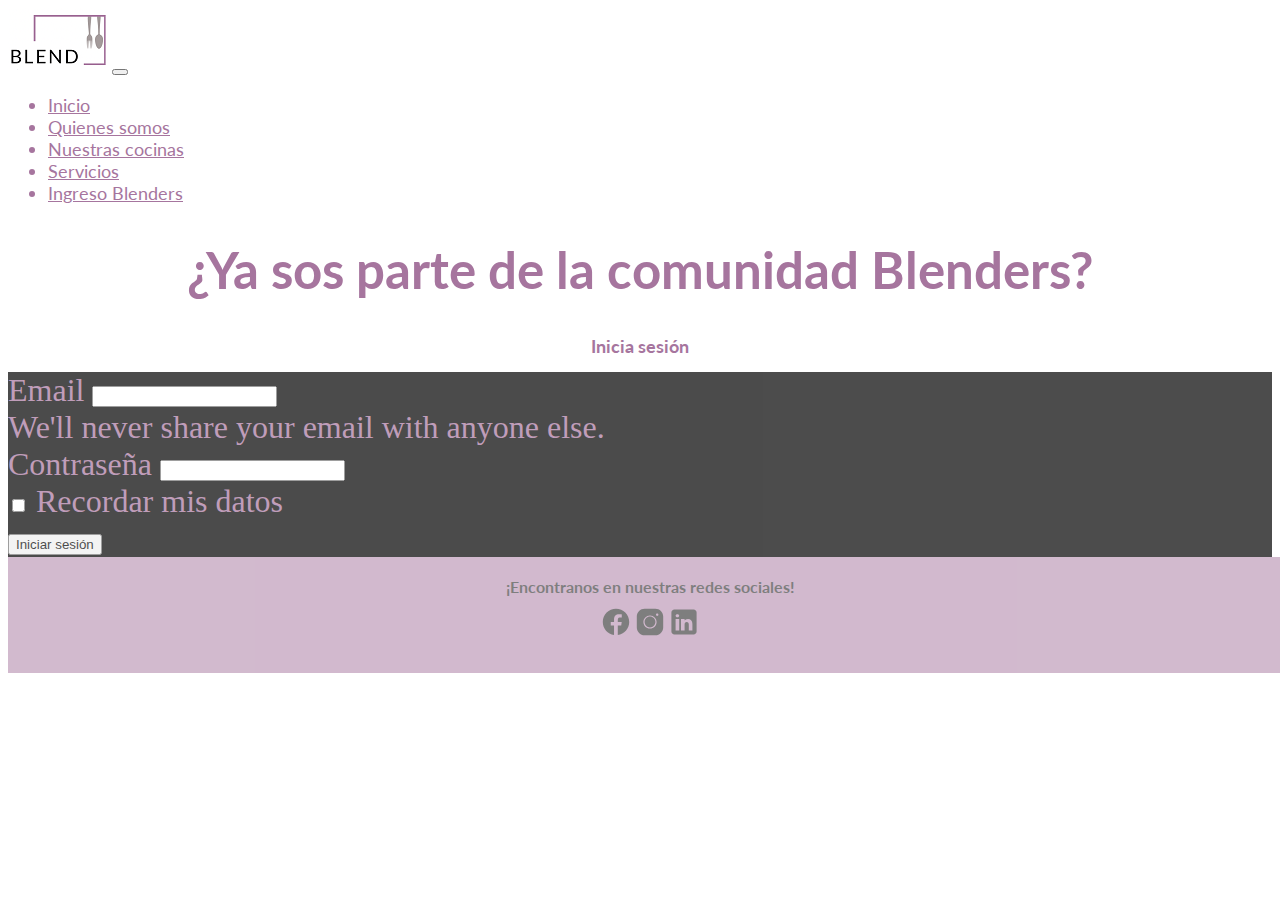
<file: blenders.html>
<!DOCTYPE html>
<html lang="en">
<head>
    <meta charset="UTF-8">
    <meta name="viewport" content="width=device-width, initial-scale=1.0">
    <link rel="preconnect" href="https://fonts.googleapis.com">
    <link rel="preconnect" href="https://fonts.gstatic.com" crossorigin>
    <link rel="shortcut icon" href="./images/tenedor.png">
    <link href="https://fonts.googleapis.com/css2?family=Lato&display=swap" rel="stylesheet">
    <link href="https://cdn.jsdelivr.net/npm/bootstrap@5.3.2/dist/css/bootstrap.min.css" rel="stylesheet" integrity="sha384-T3c6CoIi6uLrA9TneNEoa7RxnatzjcDSCmG1MXxSR1GAsXEV/Dwwykc2MPK8M2HN" crossorigin="anonymous">
    <link rel="stylesheet" href="./css/estilo.css">
    <title>Ingreso Blenders</title>
</head>
<!--Header y Navegador-->
<header>
	<nav class="navbar navbar-expand-lg sticky-top menu">
  <div class="container-fluid">
    <a class="navbar-brand" href="./index.html"> <img src="./images/blendlogoNav.png" alt="logoB                                          "></a>
    <button class="navbar-toggler" type="button" data-bs-toggle="collapse" data-bs-target="#navbarNav" aria-controls="navbarNav" aria-expanded="false" aria-label="Toggle navigation">
      <span class="navbar-toggler-icon"></span>
    </button>
    <div class="collapse navbar-collapse" id="navbarNav">
      <ul class="navbar-nav ms-auto menu_items lato ">
        <li class="nav-item">
          <a class="nav-link active lato" aria-current="page" href="index.html">Inicio</a>
        </li>
        <li class="nav-item">
          <a class="nav-link lato" href="./Us.html">Quienes somos</a>
        </li>
        <li class="nav-item">
          <a class="nav-link lato" href="./cocinas.html">Nuestras cocinas</a>
        </li>
        <li class="nav-item">
          <a class="nav-link lato" href="./servicios.html">Servicios</a>
        </li>
        <li class="nav-item">
          <a class="nav-link lato" href="./blenders.html">Ingreso Blenders</a>
        </li>
      </ul>
    </div>
  </div>
</nav>
</header>
<!--final de Header y Navegador-->
<h1 class="latoKitchen">¿Ya sos parte de la comunidad Blenders?</h1>
<h2>Inicia sesión</h2>
  <main>
    <form class="formBlenders">
      <div class="mb-3">
        <label for="exampleInputEmail1" class="form-label">Email</label>
        <input type="email" class="form-control" id="exampleInputEmail1" aria-describedby="emailHelp">
        <div id="emailHelp" class="form-text">We'll never share your email with anyone else.</div>
      </div>
      <div class="mb-3">
        <label for="exampleInputPassword1" class="form-label">Contraseña</label>
        <input type="password" class="form-control" id="exampleInputPassword1">
      </div>
      <div class="mb-3 form-check">
        <input type="checkbox" class="form-check-input" id="exampleCheck1">
        <label class="form-check-label" for="exampleCheck1">Recordar mis datos</label>
      </div>
      <button type="submit" class="btn btn-primary">Iniciar sesión</button>
    </form>
  </main>
<!--Footer con nombre de la marca-->
<footer>
  <h1 class="latoFooter">¡Encontranos en nuestras redes sociales!</h1>
 <div class="contenedor">
       <img src="images/facebook.svg" alt="logo de Facebook">
         <img src="images/instagram.svg" alt="logo de Instagram">
        <img src="./images/linkedin.svg" alt="logo TikTok">
</div>
<a class="rights lato" target="_blank" href="https://icons8.com">icons by Icons8</a>
</footer>
<!--JS-->
<script src="https://cdn.jsdelivr.net/npm/bootstrap@5.3.2/dist/js/bootstrap.bundle.min.js" integrity="sha384-C6RzsynM9kWDrMNeT87bh95OGNyZPhcTNXj1NW7RuBCsyN/o0jlpcV8Qyq46cDfL" crossorigin="anonymous"></script>
</body>
</html>
</file>
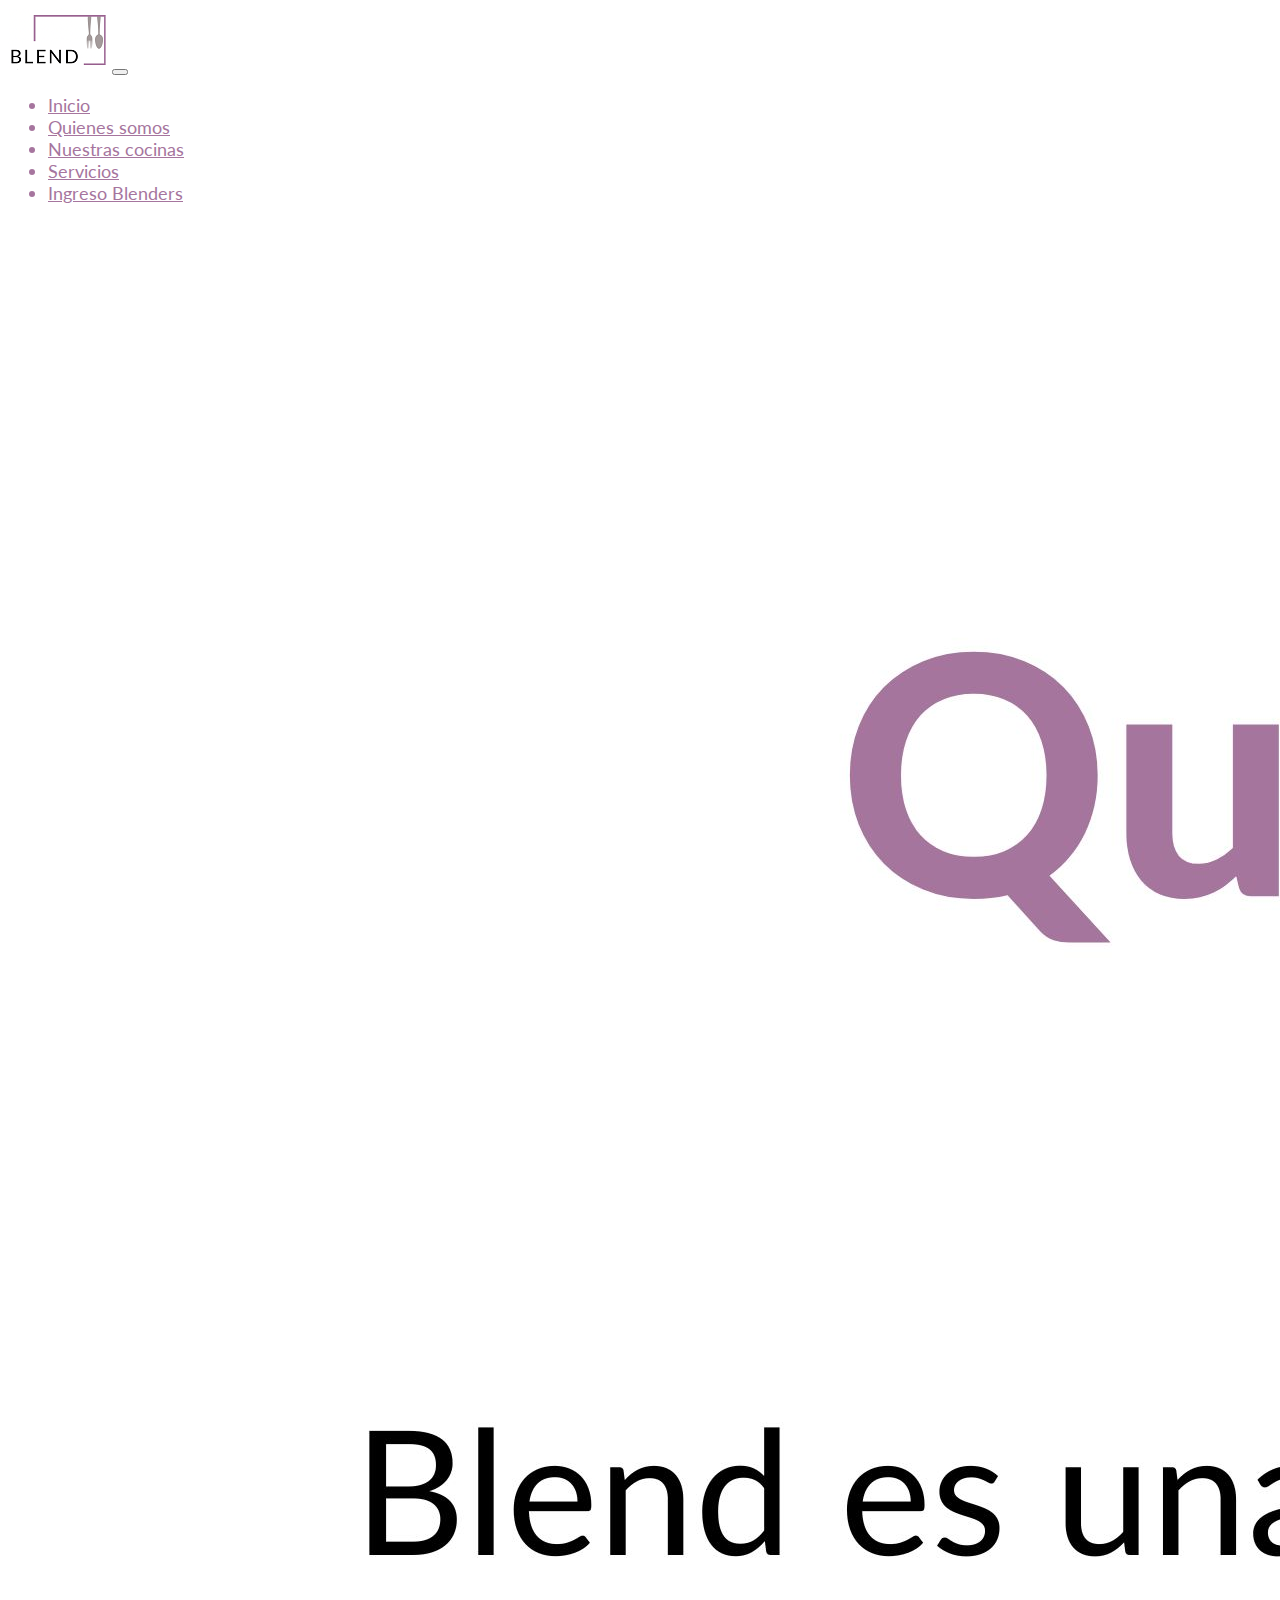
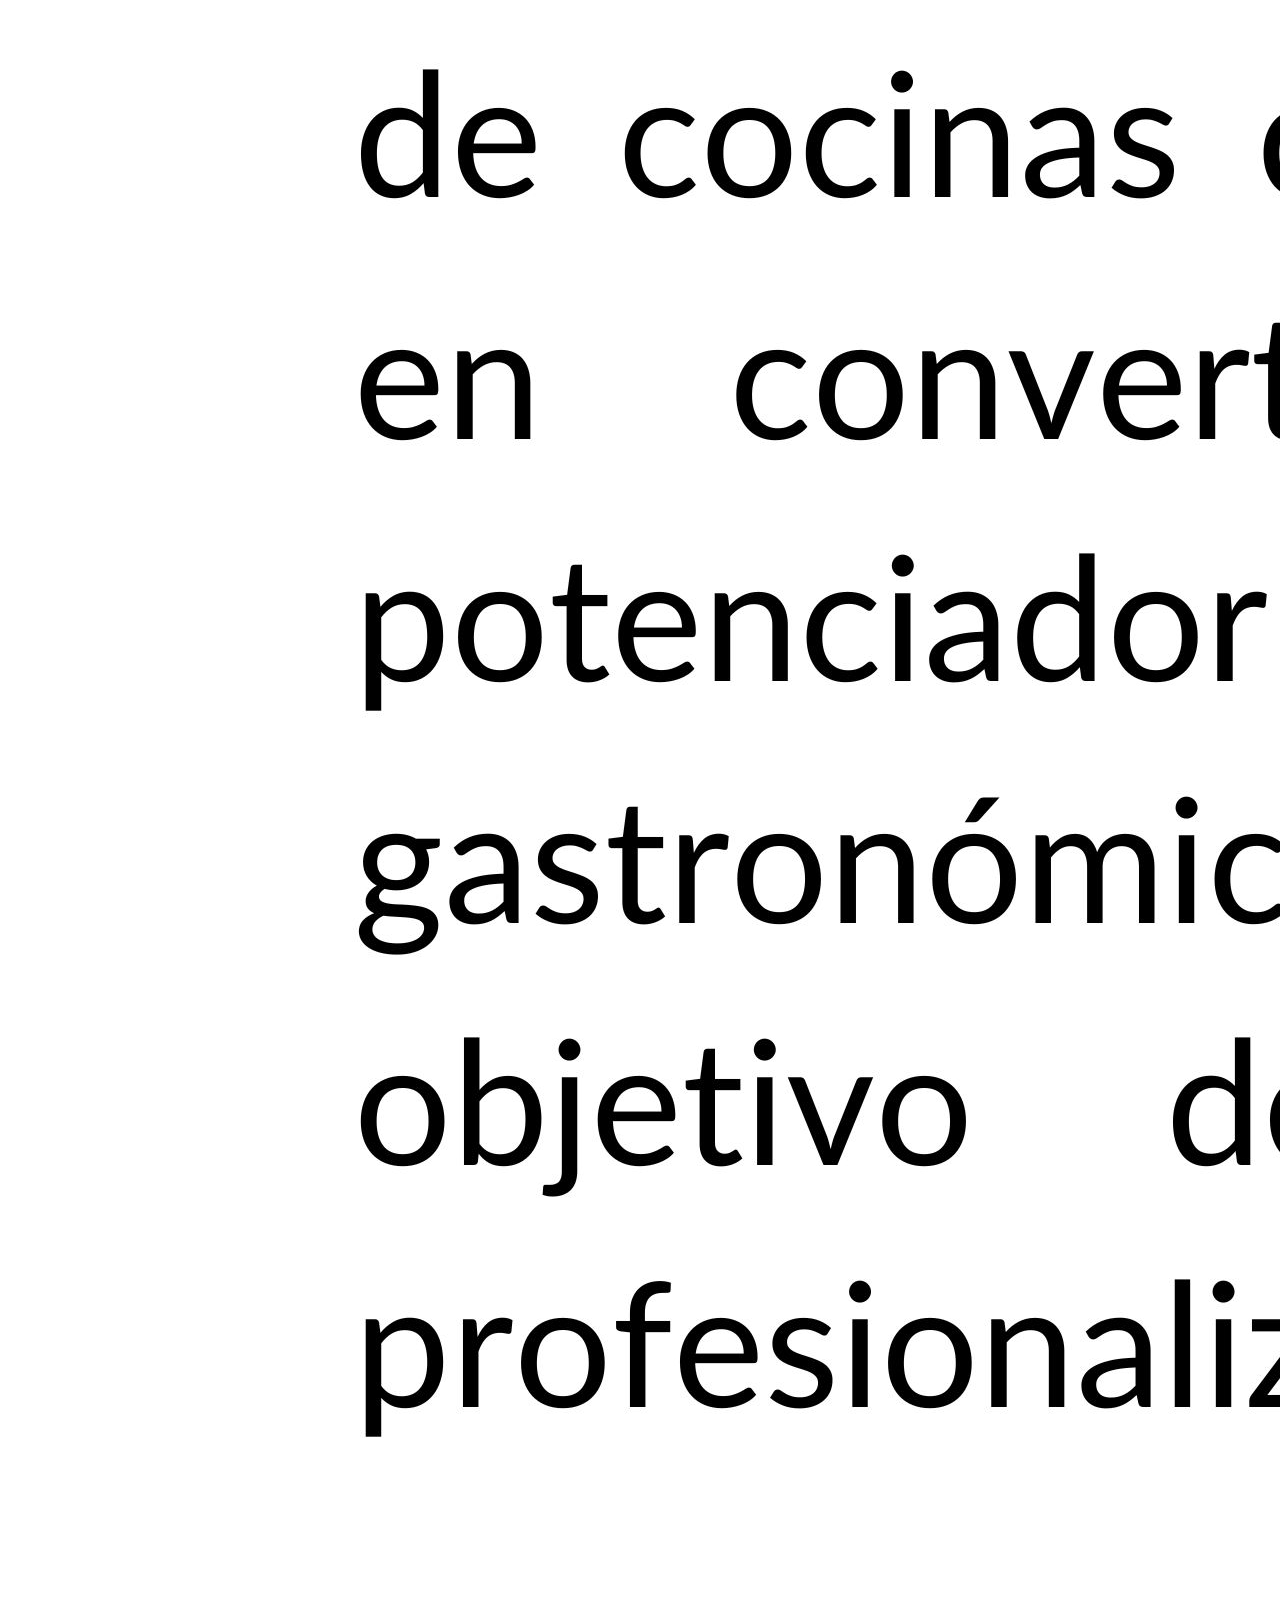
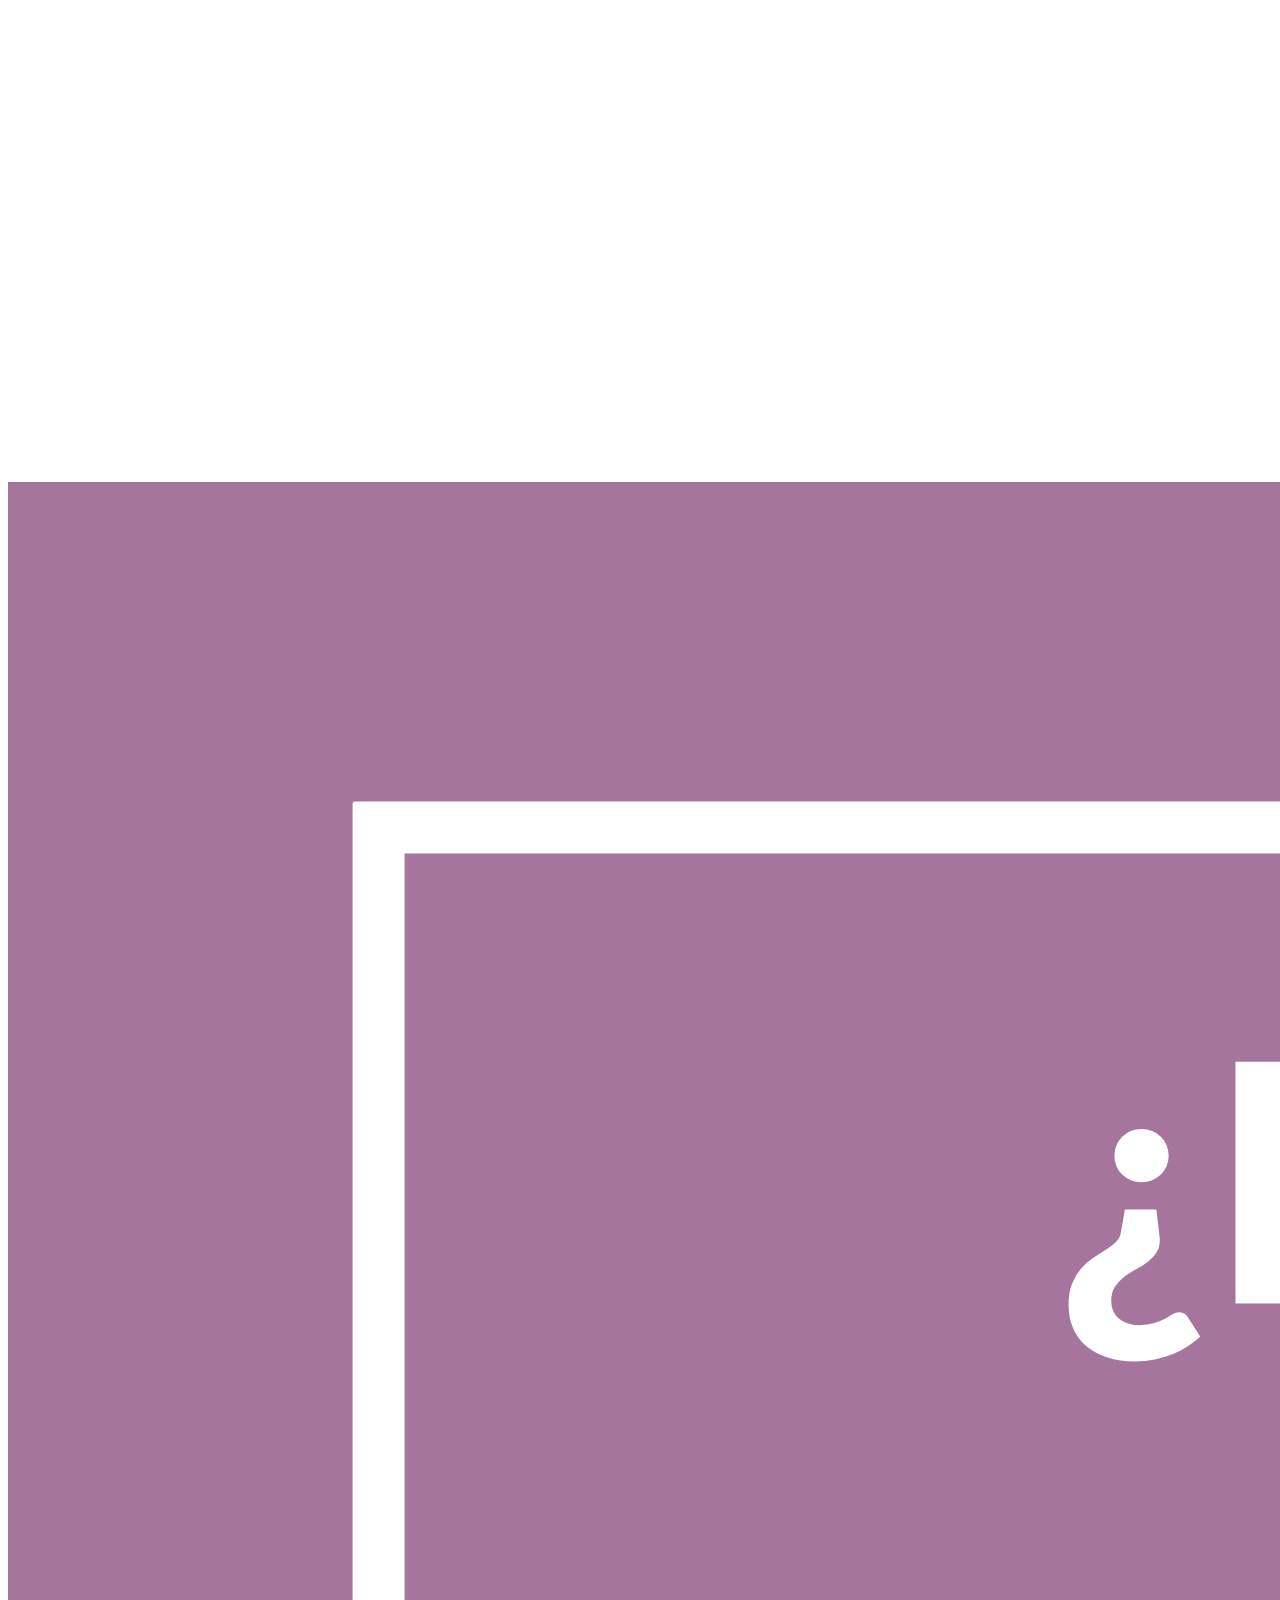
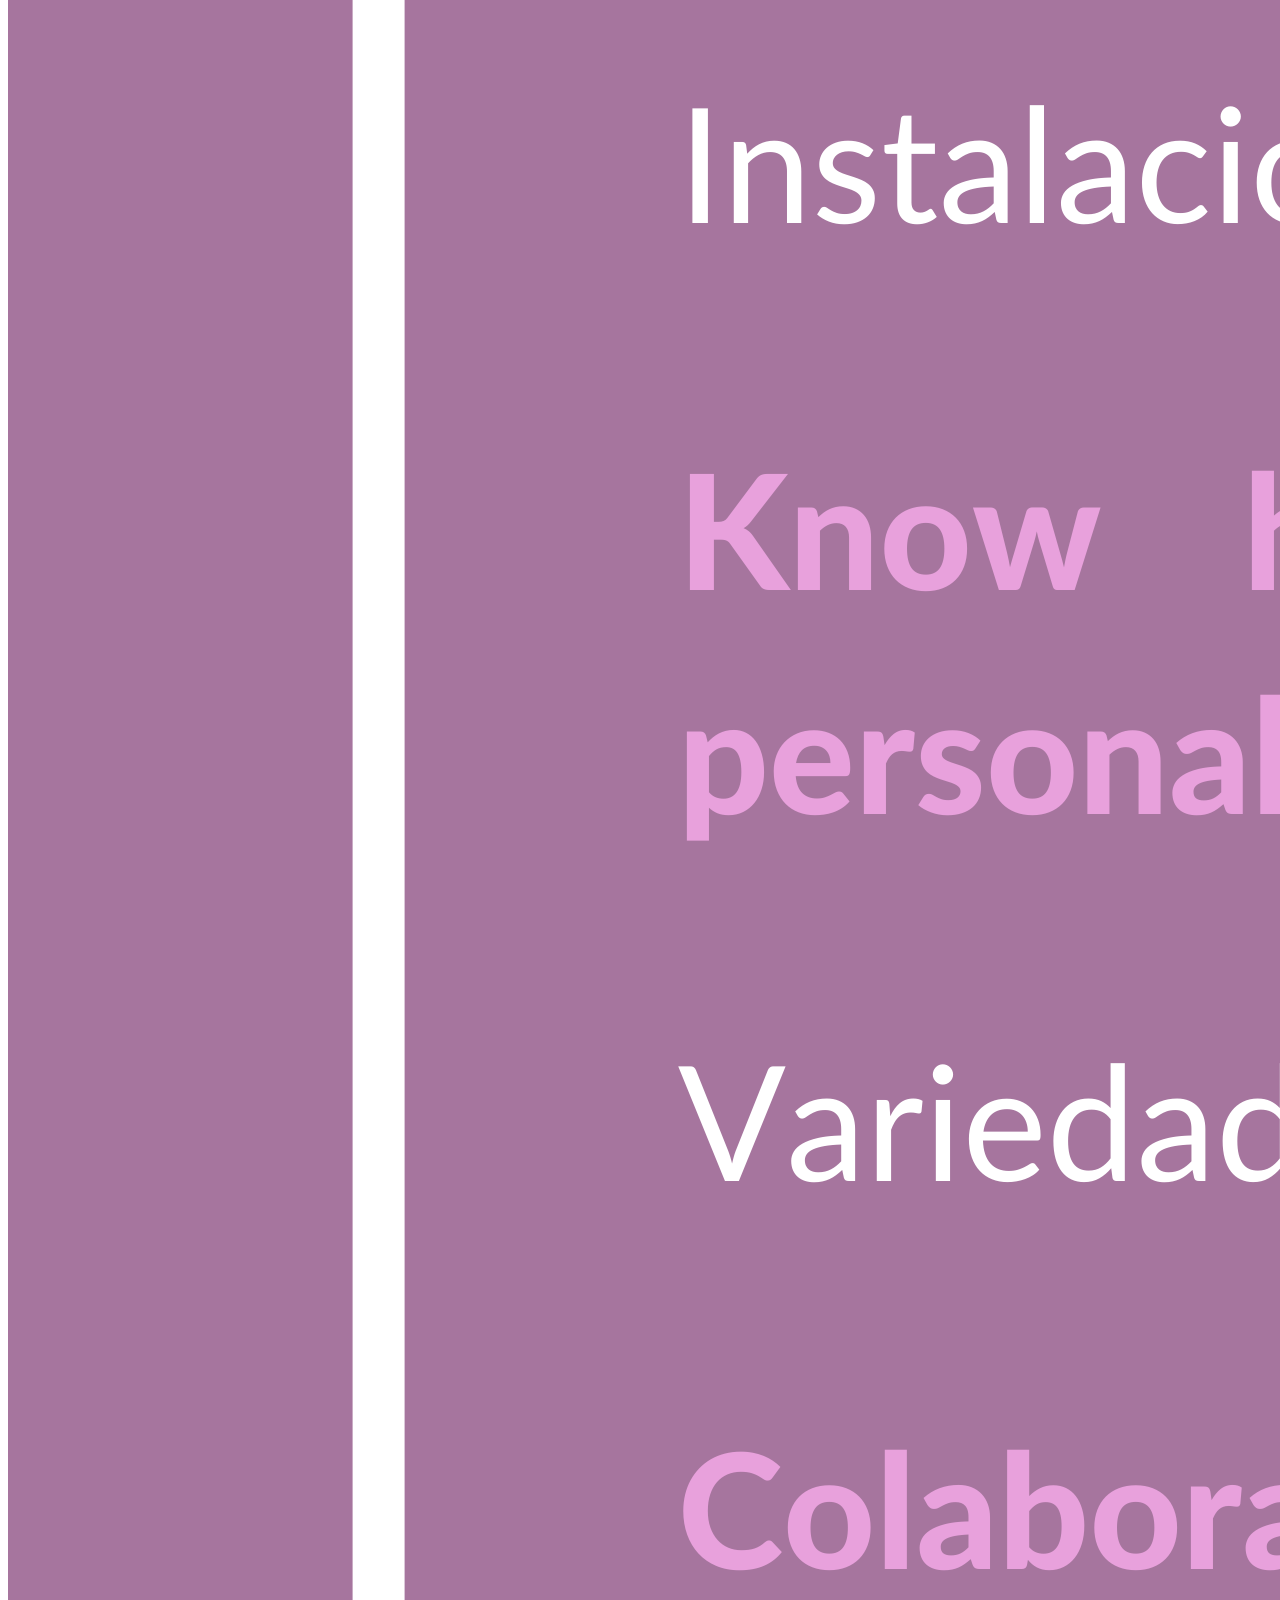
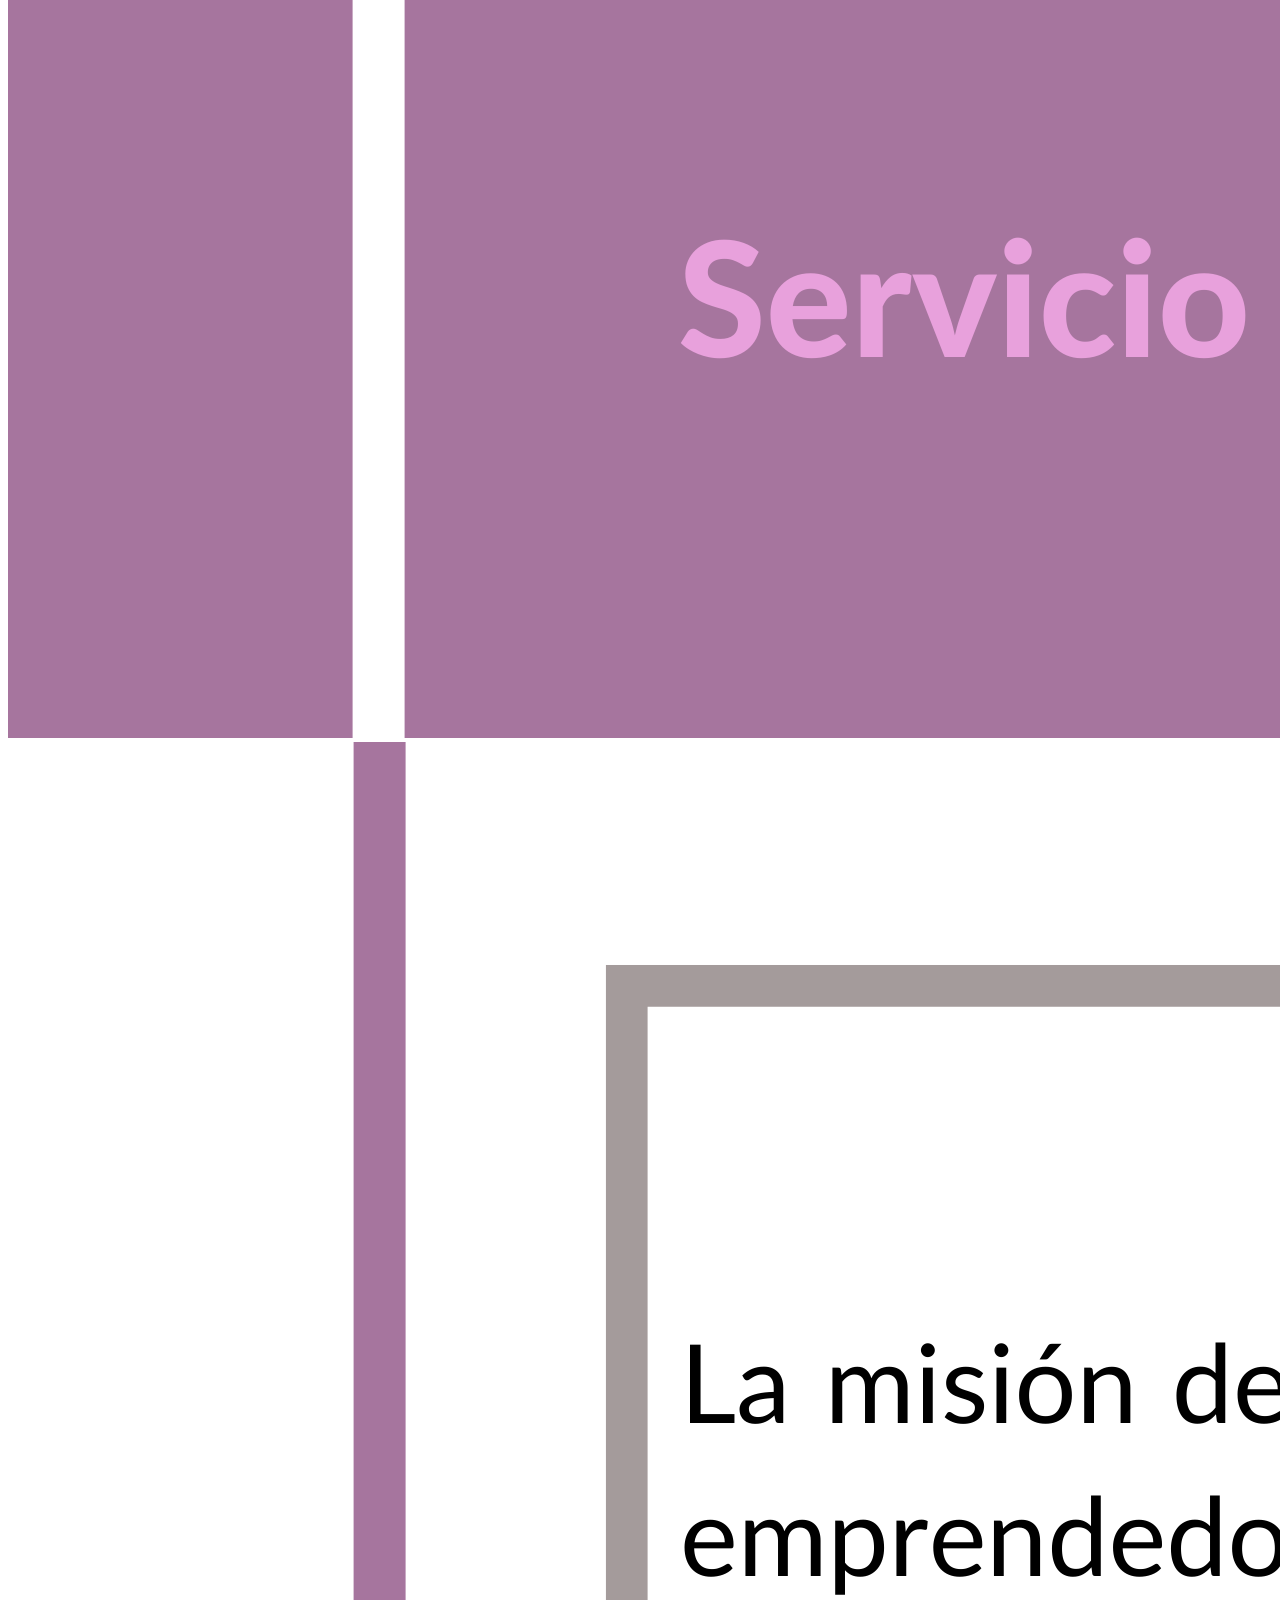
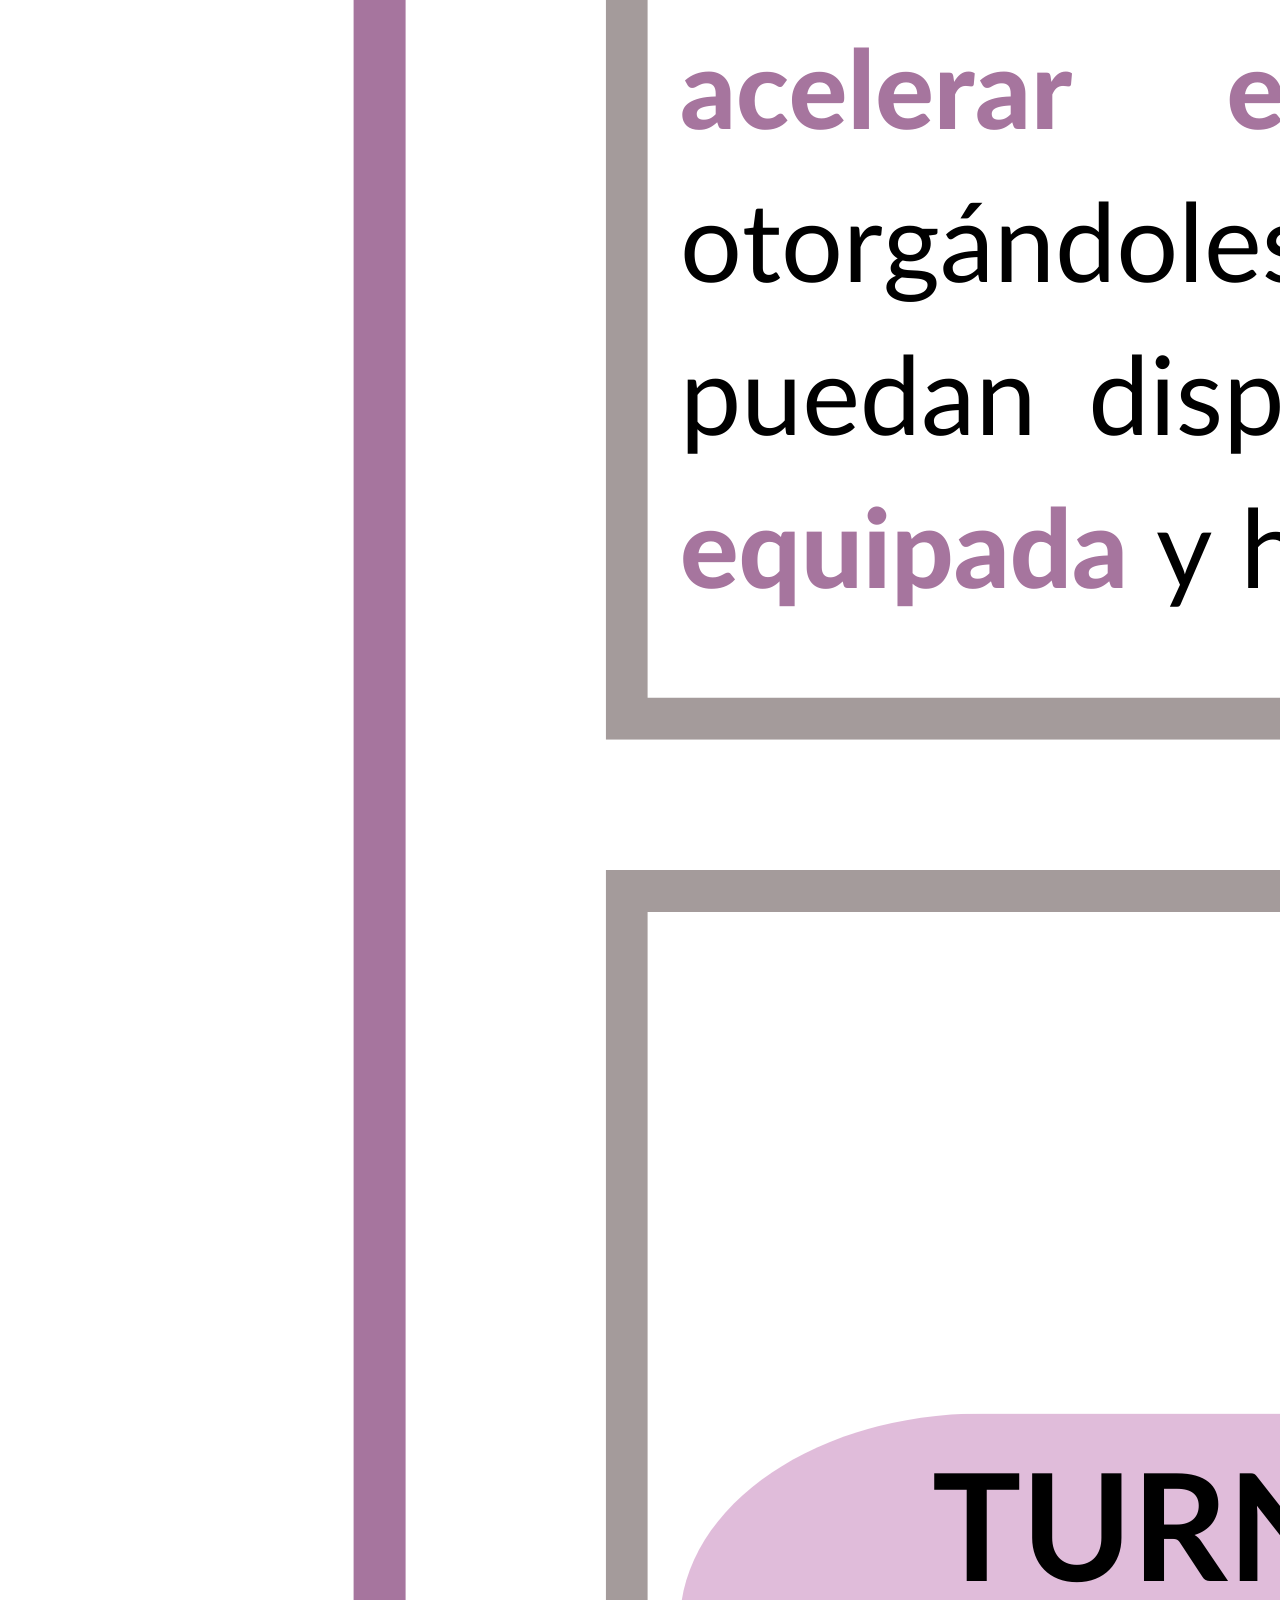
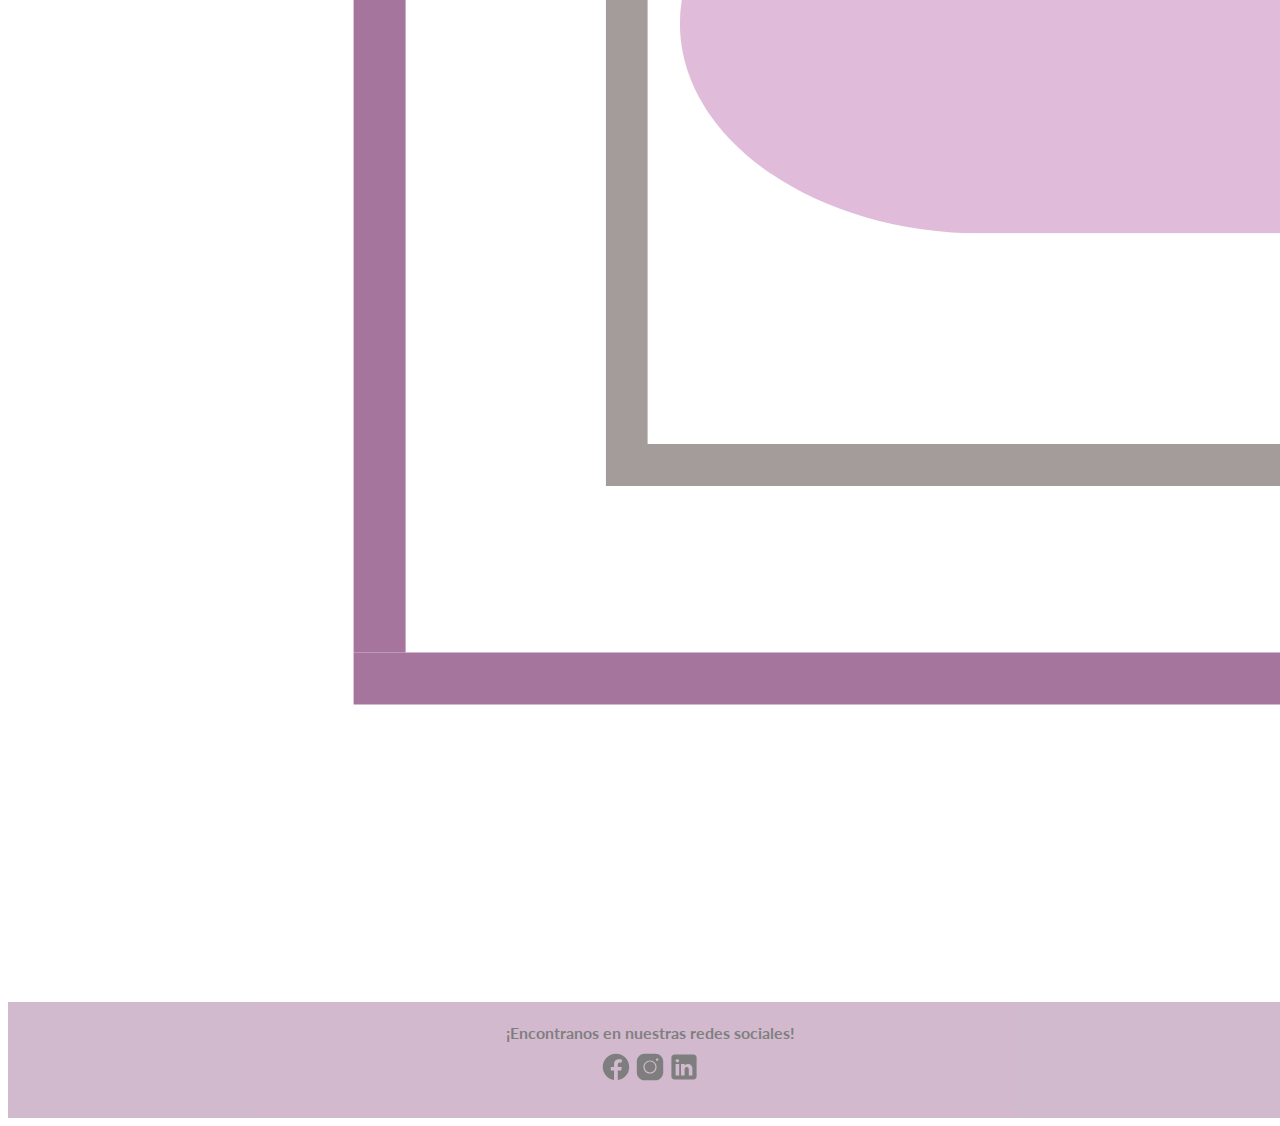
<file: Us.html>
<!DOCTYPE html>
<html lang="en">
<head>
    <meta charset="UTF-8">
    <meta name="viewport" content="width=device-width, initial-scale=1.0">
    <link rel="preconnect" href="https://fonts.googleapis.com">
    <link rel="preconnect" href="https://fonts.gstatic.com" crossorigin>
    <link rel="shortcut icon" href="./images/tenedor.png">
    <link href="https://fonts.googleapis.com/css2?family=Lato&display=swap" rel="stylesheet">
    <link href="https://cdn.jsdelivr.net/npm/bootstrap@5.3.2/dist/css/bootstrap.min.css" rel="stylesheet" integrity="sha384-T3c6CoIi6uLrA9TneNEoa7RxnatzjcDSCmG1MXxSR1GAsXEV/Dwwykc2MPK8M2HN" crossorigin="anonymous">
    <link rel="stylesheet" href="./css/estilo.css">
    <title>Somos BLEND</title>
</head>
<body>
<!--Header y Navegador-->
<header>
	<nav class="navbar navbar-expand-lg sticky-top menu">
  <div class="container-fluid">
    <a class="navbar-brand" href="./index.html"> <img src="./images/blendlogoNav.png" alt="logoB                                          "></a>
    <button class="navbar-toggler" type="button" data-bs-toggle="collapse" data-bs-target="#navbarNav" aria-controls="navbarNav" aria-expanded="false" aria-label="Toggle navigation">
      <span class="navbar-toggler-icon"></span>
    </button>
    <div class="collapse navbar-collapse" id="navbarNav">
      <ul class="navbar-nav ms-auto menu_items lato ">
        <li class="nav-item">
          <a class="nav-link active lato" aria-current="page" href="index.html">Inicio</a>
        </li>
        <li class="nav-item">
          <a class="nav-link lato" href="./Us.html">Quienes somos</a>
        </li>
        <li class="nav-item">
          <a class="nav-link lato" href="./cocinas.html">Nuestras cocinas</a>
        </li>
        <li class="nav-item">
          <a class="nav-link lato" href="./servicios.html">Servicios</a>
        </li>
        <li class="nav-item">
          <a class="nav-link lato" href="./blenders.html">Ingreso Blenders</a>
        </li>
      </ul>
    </div>
  </div>
</nav>
</header>
<!--final de Header y Navegador-->
<!--Main-->
<main>
  <img src="./images/somos.jpg" class="img-fluid">
  <img src="./images/somos2.png" class="img-fluid" >
  <img src="./images/somos3.png" class="img-fluid">
</main>

<!--Footer con nombre de la marca-->
<footer>
  <h1 class="latoFooter">¡Encontranos en nuestras redes sociales!</h1>
 <div class="contenedor">
       <img src="images/facebook.svg" alt="logo de Facebook">
         <img src="images/instagram.svg" alt="logo de Instagram">
        <img src="./images/linkedin.svg" alt="logo TikTok">
</div>
<a class="rights lato" target="_blank" href="https://icons8.com">icons by Icons8</a>
</footer>
<!--JS-->
<script src="https://cdn.jsdelivr.net/npm/bootstrap@5.3.2/dist/js/bootstrap.bundle.min.js" integrity="sha384-C6RzsynM9kWDrMNeT87bh95OGNyZPhcTNXj1NW7RuBCsyN/o0jlpcV8Qyq46cDfL" crossorigin="anonymous"></script>
</body>
</html>
</file>
<file: css/estilo.css>
.lato {
    font-family: 'Lato', sans-serif;
    color: #A6759E;
    font-size: large;
}

.latoMain { 
    font-family: 'Lato', sans-serif;
    color: #A6759E;
    font-size: x-large;
}

.latoKitchen { 
  font-family: 'Lato', sans-serif;
  color: #A6759E;
  font-size: 4vw;
  text-align: center;

}

h2{
  font-family: 'Lato', sans-serif;
  color: #A6759E;
  font-size: large;
  text-align: center;
}
.formulario {
    display: flex;
    background-color: black;
    opacity: 0.7;
    filter: alpha(opacity=50);
    color: #A6759E;
    font-family: 'Lato', sans-serif bold;
    font-size: 1rem;
 }

.formBlenders{
    background-color: black;
    overflow: hidden;
    opacity: 0.7;
    filter: alpha(opacity=50);
    color: #A6759E;
    font-family: 'Lato', sans-serif bold;
    font-size: 2rem;
 }
 footer {
    background-color: #A6759E;
    height: auto;
    width: 100vw;
    padding: 10px;
    max-width: 100%;
    overflow: hidden;
    text-align: center;
    opacity: 0.5;
  }

.contenedor{
  display: flex row;
  justify-content: space-between;
  align-items: center;
}


.latoFooter { 
        font-family: 'Lato', sans-serif;
        color: black;
        font-size: medium;
    }
</file>
